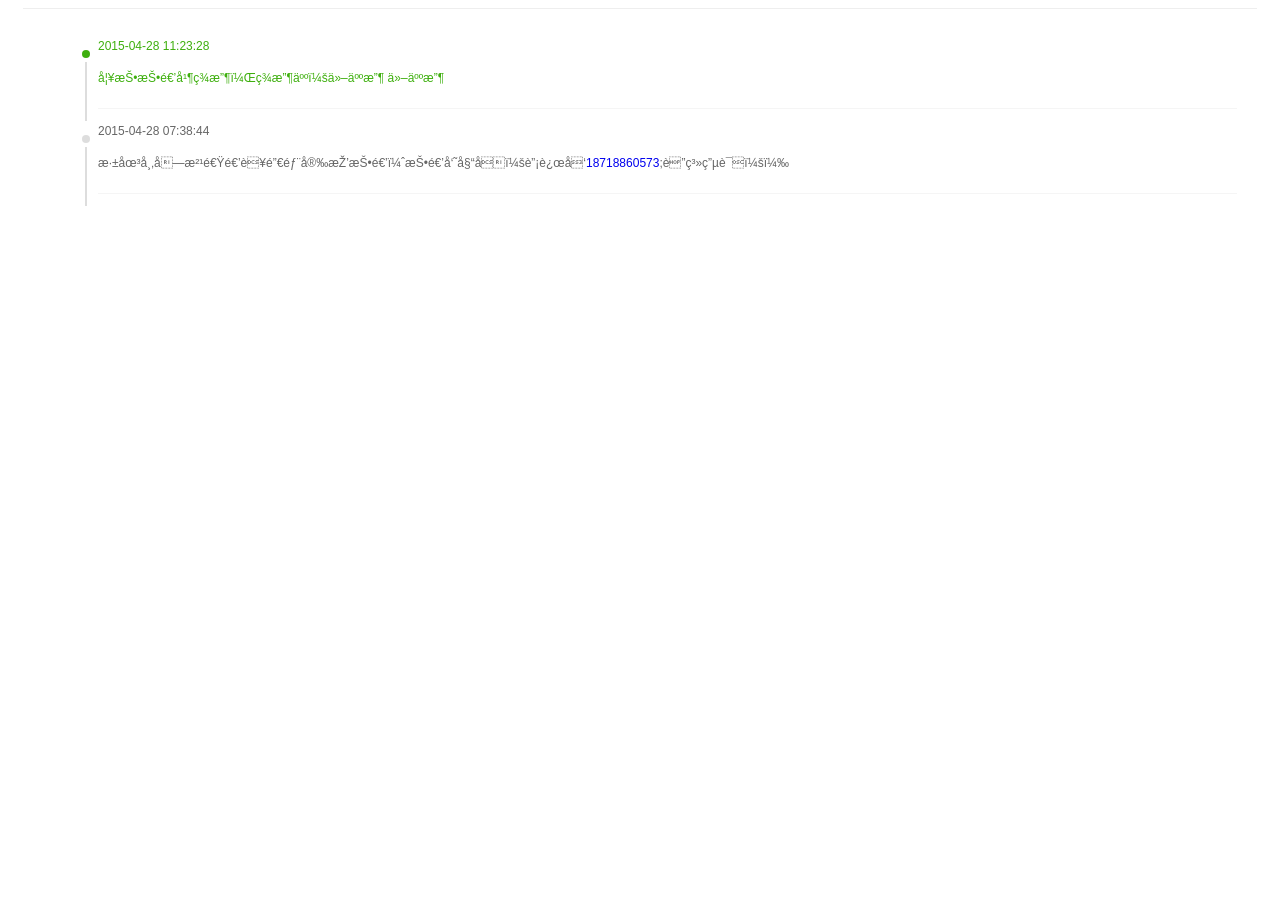
<file: odootask/templates/track.html>
<!DOCTYPE html>
<html>
<head>
    <meta name="viewport" content="width=device-width,user-scalable=no"/>
    <title></title>
    <style>
        #ordertrack td {
            vertical-align: top;
        }
 
        table {
            empty-cells: show;
        }
 
        #odlist, #orderstate, #process, #ordertrack, #orderinfo {
            color: #333;
        }
 
 
        body {
            color: #666;
            font: 12px/150% Arial,Verdana,"宋体";
        }
 
        #mohe-kuaidi_new .mh-icon-new {
            background-position: 0 -58px;
            height: 18px;
            left: -20px;
            margin-left: -41px;
            margin-top: -9px;
            position: absolute;
            top: 1.5em;
            width: 41px;
        }
 
        #mohe-kuaidi_new .mh-icon {
            background: url("http://p9.qhimg.com/d/inn/f2e20611/kuaidi_new.png") no-repeat scroll 0 0 rgba(0, 0, 0, 0);
        }
 
        h1, h2, h3, h4, h5, h6, input, textarea, select, cite, em, i, b, strong, th {
            font-size: 100%;
            font-style: normal;
        }
 
        #mohe-kuaidi_new .mh-list-wrap .mh-list li.first {
            color: #3eaf0e;
        }
 
        #mohe-kuaidi_new .mh-list-wrap .mh-list li {
            color: #666;
        }
 
        p, form, ol, ul, li, h3, menu {
            list-style: outside none none;
        }
 
        .result .res-list, .result-d .res-d-list {
            font-size: 13px;
            line-height: 20px;
        }
 
 
        body, th, td {
            font-family: arial;
            color: #333;
        }
    </style>
    <style class="firebugResetStyles" type="text/css" charset="utf-8">
        /* See license.txt for terms of usage */
        /** reset styling **/
        .firebugResetStyles {
            z-index: 2147483646 !important;
            top: 0 !important;
            left: 0 !important;
            display: block !important;
            border: 0 none !important;
            margin: 0 !important;
            padding: 0 !important;
            outline: 0 !important;
            min-width: 0 !important;
            max-width: none !important;
            min-height: 0 !important;
            max-height: none !important;
            position: fixed !important;
            transform: rotate(0deg) !important;
            transform-origin: 50% 50% !important;
            border-radius: 0 !important;
            box-shadow: none !important;
            background: transparent none !important;
            pointer-events: none !important;
            white-space: normal !important;
        }
 
        style.firebugResetStyles {
            display: none !important;
        }
 
        .firebugBlockBackgroundColor {
            background-color: transparent !important;
        }
 
        .firebugResetStyles:before, .firebugResetStyles:after {
            content: "" !important;
        }
        /**actual styling to be modified by firebug theme**/
        .firebugCanvas {
            display: none !important;
        }
 
        /* * * * * * * * * * * * * * * * * * * * * * * * * * * * * * * * * * * * * * * * * * * * * * * * */
        .firebugLayoutBox {
            width: auto !important;
            position: static !important;
        }
 
        .firebugLayoutBoxOffset {
            opacity: 0.8 !important;
            position: fixed !important;
        }
 
        .firebugLayoutLine {
            opacity: 0.4 !important;
            background-color: #000000 !important;
        }
 
        .firebugLayoutLineLeft, .firebugLayoutLineRight {
            width: 1px !important;
            height: 100% !important;
        }
 
        .firebugLayoutLineTop, .firebugLayoutLineBottom {
            width: 100% !important;
            height: 1px !important;
        }
 
        .firebugLayoutLineTop {
            margin-top: -1px !important;
            border-top: 1px solid #999999 !important;
        }
 
        .firebugLayoutLineRight {
            border-right: 1px solid #999999 !important;
        }
 
        .firebugLayoutLineBottom {
            border-bottom: 1px solid #999999 !important;
        }
 
        .firebugLayoutLineLeft {
            margin-left: -1px !important;
            border-left: 1px solid #999999 !important;
        }
 
        /* * * * * * * * * * * * * * * * * * * * * * * * * * * * * * * * * * * * * * * * * * * * * * * * */
        .firebugLayoutBoxParent {
            border-top: 0 none !important;
            border-right: 1px dashed #E00 !important;
            border-bottom: 1px dashed #E00 !important;
            border-left: 0 none !important;
            position: fixed !important;
            width: auto !important;
        }
 
        .firebugRuler {
            position: absolute !important;
        }
 
        .firebugRulerH {
            top: -15px !important;
            left: 0 !important;
            width: 100% !important;
            height: 14px !important;
            background: url("data:image/png,%89PNG%0D%0A%1A%0A%00%00%00%0DIHDR%00%00%13%88%00%00%00%0E%08%02%00%00%00L%25a%0A%00%00%00%04gAMA%00%00%D6%D8%D4OX2%00%00%00%19tEXtSoftware%00Adobe%20ImageReadyq%C9e%3C%00%00%04%F8IDATx%DA%EC%DD%D1n%E2%3A%00E%D1%80%F8%FF%EF%E2%AF2%95%D0D4%0E%C1%14%B0%8Fa-%E9%3E%CC%9C%87n%B9%81%A6W0%1C%A6i%9A%E7y%0As8%1CT%A9R%A5J%95*U%AAT%A9R%A5J%95*U%AAT%A9R%A5J%95*U%AAT%A9R%A5J%95*U%AAT%A9R%A5J%95*U%AAT%A9R%A5J%95*U%AAT%A9R%A5J%95*U%AATE9%FE%FCw%3E%9F%AF%2B%2F%BA%97%FDT%1D~K(%5C%9D%D5%EA%1B%5C%86%B5%A9%BDU%B5y%80%ED%AB*%03%FAV9%AB%E1%CEj%E7%82%EF%FB%18%BC%AEJ8%AB%FA'%D2%BEU9%D7U%ECc0%E1%A2r%5DynwVi%CFW%7F%BB%17%7Dy%EACU%CD%0E%F0%FA%3BX%FEbV%FEM%9B%2B%AD%BE%AA%E5%95v%AB%AA%E3E5%DCu%15rV9%07%B5%7F%B5w%FCm%BA%BE%AA%FBY%3D%14%F0%EE%C7%60%0EU%AAT%A9R%A5J%95*U%AAT%A9R%A5J%95*U%AAT%A9R%A5J%95*U%AAT%A9R%A5J%95*U%AAT%A9R%A5JU%88%D3%F5%1F%AE%DF%3B%1B%F2%3E%DAUCNa%F92%D02%AC%7Dm%F9%3A%D4%F2%8B6%AE*%BF%5C%C2Ym~9g5%D0Y%95%17%7C%C8c%B0%7C%18%26%9CU%CD%13i%F7%AA%90%B3Z%7D%95%B4%C7%60%E6E%B5%BC%05%B4%FBY%95U%9E%DB%FD%1C%FC%E0%9F%83%7F%BE%17%7DkjMU%E3%03%AC%7CWj%DF%83%9An%BCG%AE%F1%95%96yQ%0Dq%5Dy%00%3Et%B5'%FC6%5DS%95pV%95%01%81%FF'%07%00%00%00%00%00%00%00%00%00%F8x%C7%F0%BE%9COp%5D%C9%7C%AD%E7%E6%EBV%FB%1E%E0(%07%E5%AC%C6%3A%ABi%9C%8F%C6%0E9%AB%C0'%D2%8E%9F%F99%D0E%B5%99%14%F5%0D%CD%7F%24%C6%DEH%B8%E9rV%DFs%DB%D0%F7%00k%FE%1D%84%84%83J%B8%E3%BA%FB%EF%20%84%1C%D7%AD%B0%8E%D7U%C8Y%05%1E%D4t%EF%AD%95Q%BF8w%BF%E9%0A%BF%EB%03%00%00%00%00%00%00%00%00%00%B8vJ%8E%BB%F5%B1u%8Cx%80%E1o%5E%CA9%AB%CB%CB%8E%03%DF%1D%B7T%25%9C%D5(%EFJM8%AB%CC'%D2%B2*%A4s%E7c6%FB%3E%FA%A2%1E%80~%0E%3E%DA%10x%5D%95Uig%15u%15%ED%7C%14%B6%87%A1%3B%FCo8%A8%D8o%D3%ADO%01%EDx%83%1A~%1B%9FpP%A3%DC%C6'%9C%95gK%00%00%00%00%00%00%00%00%00%20%D9%C9%11%D0%C0%40%AF%3F%EE%EE%92%94%D6%16X%B5%BCMH%15%2F%BF%D4%A7%C87%F1%8E%F2%81%AE%AAvzr%DA2%ABV%17%7C%E63%83%E7I%DC%C6%0Bs%1B%EF6%1E%00%00%00%00%00%00%00%00%00%80cr%9CW%FF%7F%C6%01%0E%F1%CE%A5%84%B3%CA%BC%E0%CB%AA%84%CE%F9%BF)%EC%13%08WU%AE%AB%B1%AE%2BO%EC%8E%CBYe%FE%8CN%ABr%5Dy%60~%CFA%0D%F4%AE%D4%BE%C75%CA%EDVB%EA(%B7%F1%09g%E5%D9%12%00%00%00%00%00%00%00%00%00H%F6%EB%13S%E7y%5E%5E%FB%98%F0%22%D1%B2'%A7%F0%92%B1%BC%24z3%AC%7Dm%60%D5%92%B4%7CEUO%5E%F0%AA*%3BU%B9%AE%3E%A0j%94%07%A0%C7%A0%AB%FD%B5%3F%A0%F7%03T%3Dy%D7%F7%D6%D4%C0%AAU%D2%E6%DFt%3F%A8%CC%AA%F2%86%B9%D7%F5%1F%18%E6%01%F8%CC%D5%9E%F0%F3z%88%AA%90%EF%20%00%00%00%00%00%00%00%00%00%C0%A6%D3%EA%CFi%AFb%2C%7BB%0A%2B%C3%1A%D7%06V%D5%07%A8r%5D%3D%D9%A6%CAu%F5%25%CF%A2%99%97zNX%60%95%AB%5DUZ%D5%FBR%03%AB%1C%D4k%9F%3F%BB%5C%FF%81a%AE%AB'%7F%F3%EA%FE%F3z%94%AA%D8%DF%5B%01%00%00%00%00%00%00%00%00%00%8E%FB%F3%F2%B1%1B%8DWU%AAT%A9R%A5J%95*U%AAT%A9R%A5J%95*U%AAT%A9R%A5J%95*U%AAT%A9R%A5J%95*U%AAT%A9R%A5J%95*U%AAT%A9R%A5J%95*U%AAT%A9R%A5J%95*UiU%C7%BBe%E7%F3%B9%CB%AAJ%95*U%AAT%A9R%A5J%95*U%AAT%A9R%A5J%95*U%AAT%A9R%A5J%95*U%AAT%A9R%A5J%95*U%AAT%A9R%A5J%95*U%AAT%A9R%A5J%95*U%AAT%A9R%A5*%AAj%FD%C6%D4%5Eo%90%B5Z%ADV%AB%D5j%B5Z%ADV%AB%D5j%B5Z%ADV%AB%D5j%B5Z%ADV%AB%D5j%B5Z%ADV%AB%D5j%B5Z%ADV%AB%D5j%B5Z%ADV%AB%D5j%B5%86%AF%1B%9F%98%DA%EBm%BBV%AB%D5j%B5Z%ADV%AB%D5j%B5Z%ADV%AB%D5j%B5Z%ADV%AB%D5j%B5Z%ADV%AB%D5j%B5Z%ADV%AB%D5j%B5Z%ADV%AB%D5j%B5Z%AD%D6%E4%F58%01%00%00%00%00%00%00%00%00%00%00%00%00%00%40%85%7F%02%0C%008%C2%D0H%16j%8FX%00%00%00%00IEND%AEB%60%82") repeat-x !important;
            border-top: 1px solid #BBBBBB !important;
            border-right: 1px dashed #BBBBBB !important;
            border-bottom: 1px solid #000000 !important;
        }
 
        .firebugRulerV {
            top: 0 !important;
            left: -15px !important;
            width: 14px !important;
            height: 100% !important;
            background: url("data:image/png,%89PNG%0D%0A%1A%0A%00%00%00%0DIHDR%00%00%00%0E%00%00%13%88%08%02%00%00%00%0E%F5%CB%10%00%00%00%04gAMA%00%00%D6%D8%D4OX2%00%00%00%19tEXtSoftware%00Adobe%20ImageReadyq%C9e%3C%00%00%06~IDATx%DA%EC%DD%D1v%A20%14%40Qt%F1%FF%FF%E4%97%D9%07%3BT%19%92%DC%40(%90%EEy%9A5%CB%B6%E8%F6%9Ac%A4%CC0%84%FF%DC%9E%CF%E7%E3%F1%88%DE4%F8%5D%C7%9F%2F%BA%DD%5E%7FI%7D%F18%DDn%BA%C5%FB%DF%97%BFk%F2%10%FF%FD%B4%F2M%A7%FB%FD%FD%B3%22%07p%8F%3F%AE%E3%F4S%8A%8F%40%EEq%9D%BE8D%F0%0EY%A1Uq%B7%EA%1F%81%88V%E8X%3F%B4%CEy%B7h%D1%A2E%EBohU%FC%D9%AF2fO%8BBeD%BE%F7X%0C%97%A4%D6b7%2Ck%A5%12%E3%9B%60v%B7r%C7%1AI%8C%BD%2B%23r%00c0%B2v%9B%AD%CA%26%0C%1Ek%05A%FD%93%D0%2B%A1u%8B%16-%95q%5Ce%DCSO%8E%E4M%23%8B%F7%C2%FE%40%BB%BD%8C%FC%8A%B5V%EBu%40%F9%3B%A72%FA%AE%8C%D4%01%CC%B5%DA%13%9CB%AB%E2I%18%24%B0n%A9%0CZ*Ce%9C%A22%8E%D8NJ%1E%EB%FF%8F%AE%CAP%19*%C3%BAEKe%AC%D1%AAX%8C*%DEH%8F%C5W%A1e%AD%D4%B7%5C%5B%19%C5%DB%0D%EF%9F%19%1D%7B%5E%86%BD%0C%95%A12%AC%5B*%83%96%CAP%19%F62T%86%CAP%19*%83%96%CA%B8Xe%BC%FE)T%19%A1%17xg%7F%DA%CBP%19*%C3%BA%A52T%86%CAP%19%F62T%86%CA%B0n%A9%0CZ%1DV%C6%3D%F3%FCH%DE%B4%B8~%7F%5CZc%F1%D6%1F%AF%84%F9%0F6%E6%EBVt9%0E~%BEr%AF%23%B0%97%A12T%86%CAP%19%B4T%86%CA%B8Re%D8%CBP%19*%C3%BA%A52huX%19%AE%CA%E5%BC%0C%7B%19*CeX%B7h%A9%0C%95%E1%BC%0C%7B%19*CeX%B7T%06%AD%CB%5E%95%2B%BF.%8F%C5%97%D5%E4%7B%EE%82%D6%FB%CF-%9C%FD%B9%CF%3By%7B%19%F62T%86%CA%B0n%D1R%19*%A3%D3%CA%B0%97%A12T%86uKe%D0%EA%B02*%3F1%99%5DB%2B%A4%B5%F8%3A%7C%BA%2B%8Co%7D%5C%EDe%A8%0C%95a%DDR%19%B4T%C66%82fA%B2%ED%DA%9FC%FC%17GZ%06%C9%E1%B3%E5%2C%1A%9FoiB%EB%96%CA%A0%D5qe4%7B%7D%FD%85%F7%5B%ED_%E0s%07%F0k%951%ECr%0D%B5C%D7-g%D1%A8%0C%EB%96%CA%A0%A52T%C6)*%C3%5E%86%CAP%19%D6-%95A%EB*%95q%F8%BB%E3%F9%AB%F6%E21%ACZ%B7%22%B7%9B%3F%02%85%CB%A2%5B%B7%BA%5E%B7%9C%97%E1%BC%0C%EB%16-%95%A12z%AC%0C%BFc%A22T%86uKe%D0%EA%B02V%DD%AD%8A%2B%8CWhe%5E%AF%CF%F5%3B%26%CE%CBh%5C%19%CE%CB%B0%F3%A4%095%A1%CAP%19*Ce%A8%0C%3BO*Ce%A8%0C%95%A12%3A%AD%8C%0A%82%7B%F0v%1F%2FD%A9%5B%9F%EE%EA%26%AF%03%CA%DF9%7B%19*Ce%A8%0C%95%A12T%86%CA%B8Ze%D8%CBP%19*Ce%A8%0C%95%D1ae%EC%F7%89I%E1%B4%D7M%D7P%8BjU%5C%BB%3E%F2%20%D8%CBP%19*Ce%A8%0C%95%A12T%C6%D5*%C3%5E%86%CAP%19*Ce%B4O%07%7B%F0W%7Bw%1C%7C%1A%8C%B3%3B%D1%EE%AA%5C%D6-%EBV%83%80%5E%D0%CA%10%5CU%2BD%E07YU%86%CAP%19*%E3%9A%95%91%D9%A0%C8%AD%5B%EDv%9E%82%FFKOee%E4%8FUe%A8%0C%95%A12T%C6%1F%A9%8C%C8%3D%5B%A5%15%FD%14%22r%E7B%9F%17l%F8%BF%ED%EAf%2B%7F%CF%ECe%D8%CBP%19*Ce%A8%0C%95%E1%93~%7B%19%F62T%86%CAP%19*Ce%A8%0C%E7%13%DA%CBP%19*Ce%A8%0CZf%8B%16-Z%B4h%D1R%19f%8B%16-Z%B4h%D1R%19%B4%CC%16-Z%B4h%D1R%19%B4%CC%16-Z%B4h%D1%A2%A52%CC%16-Z%B4h%D1%A2%A52h%99-Z%B4h%D1%A2%A52h%99-Z%B4h%D1%A2EKe%98-Z%B4h%D1%A2EKe%D02%5B%B4h%D1%A2EKe%D02%5B%B4h%D1%A2E%8B%96%CA0%5B%B4h%D1%A2E%8B%96%CA%A0e%B6h%D1%A2E%8B%96%CA%A0e%B6h%D1%A2E%8B%16-%95a%B6h%D1%A2E%8B%16-%95A%CBl%D1%A2E%8B%16-%95A%CBl%D1%A2E%8B%16-Z*%C3l%D1%A2E%8B%16-Z*%83%96%D9%A2E%8B%16-Z*%83%96%D9%A2E%8B%16-Z%B4T%86%D9%A2E%8B%16-Z%B4T%06-%B3E%8B%16-Z%B4T%06-%B3E%8B%16-Z%B4h%A9%0C%B3E%8B%16-Z%B4h%A9%0CZf%8B%16-Z%B4h%A9%0CZf%8B%16-Z%B4h%D1R%19f%8B%16-Z%B4h%D1R%19%B4%CC%16-Z%B4h%D1R%19%B4%CC%16-Z%B4h%D1%A2%A52%CC%16-Z%B4h%D1%A2%A52h%99-Z%B4h%D1%A2%A52h%99-Z%B4h%D1%A2EKe%98-Z%B4h%D1%A2EKe%D02%5B%B4h%D1%A2EKe%D02%5B%B4h%D1%A2E%8B%96%CA0%5B%B4h%D1%A2E%8B%96%CA%A0e%B6h%D1%A2E%8B%96%CA%A0e%B6h%D1%A2E%8B%16-%95a%B6h%D1%A2E%8B%16-%95A%CBl%D1%A2E%8B%16-%95A%CBl%D1%A2E%8B%16-Z*%C3l%D1%A2E%8B%16-Z*%83%96%D9%A2E%8B%16-Z*%83%96%D9%A2E%8B%16-Z%B4T%86%D9%A2E%8B%16-Z%B4T%06-%B3E%8B%16-Z%B4T%06-%B3E%8B%16-Z%B4h%A9%0C%B3E%8B%16-Z%B4h%A9%0CZf%8B%16-Z%B4h%A9%0CZf%8B%16-Z%B4h%D1R%19f%8B%16-Z%B4h%D1R%19%B4%CC%16-Z%B4h%D1R%19%B4%CC%16-Z%B4h%D1%A2%A52%CC%16-Z%B4h%D1%A2%A52h%99-Z%B4h%D1%A2%A52h%99-Z%B4h%D1%A2EKe%98-Z%B4h%D1%A2EKe%D02%5B%B4h%D1%A2EKe%D02%5B%B4h%D1%A2E%8B%96%CA0%5B%B4h%D1%A2E%8B%96%CA%A0e%B6h%D1%A2E%8B%96%CA%A0e%B6h%D1%A2E%8B%16-%95a%B6h%D1%A2E%8B%16-%95A%CBl%D1%A2E%8B%16-%95A%CBl%D1%A2E%8B%16-Z*%C3l%D1%A2E%8B%16-Z*%83%96%D9%A2E%8B%16-Z*%83%96%D9%A2E%8B%16-Z%B4T%86%D9%A2E%8B%16-Z%B4T%06-%B3E%8B%16-Z%B4%AE%A4%F5%25%C0%00%DE%BF%5C'%0F%DA%B8q%00%00%00%00IEND%AEB%60%82") repeat-y !important;
            border-left: 1px solid #BBBBBB !important;
            border-right: 1px solid #000000 !important;
            border-bottom: 1px dashed #BBBBBB !important;
        }
 
        .overflowRulerX > .firebugRulerV {
            left: 0 !important;
        }
 
        .overflowRulerY > .firebugRulerH {
            top: 0 !important;
        }
 
        /* * * * * * * * * * * * * * * * * * * * * * * * * * * * * * * * * * * * * * * * * * * * * * * * */
        .fbProxyElement {
            position: fixed !important;
            pointer-events: auto !important;
        }
    </style>
</head>
<body>
    <style>
        /*#mohe-kuaidi_new ::-webkit-scrollbar {
            width: 10px;
        }
 
        #mohe-kuaidi_new ::-webkit-scrollbar-track-piece {
            background-color: #eee;
        }
 
        #mohe-kuaidi_new ::-webkit-scrollbar-thumb {
            background-color: #ccc;
            border: 1px solid #ccc;
        }*/
 
        #mohe-kuaidi_new .mh-wrap {
            margin: 6px 0;
        }
 
            #mohe-kuaidi_new .mh-wrap a {
                text-decoration: none;
            }
 
                #mohe-kuaidi_new .mh-wrap a:hover {
                    text-decoration: underline;
                }
 
        #mohe-kuaidi_new .mh-form-wrap {
            padding: 5px 15px;
        }
 
            #mohe-kuaidi_new .mh-form-wrap p {
                margin: 10px 0;
            }
 
                #mohe-kuaidi_new .mh-form-wrap p label {
                    margin-right: 10px;
                    vertical-align: middle;
                    padding: 6px 0;
                }
 
                #mohe-kuaidi_new .mh-form-wrap p input, #mohe-kuaidi_new .mh-form-wrap p select {
                    width: 186px;
                    line-height: normal;
                    border: 1px solid #ccc;
                    padding: 6px;
                    box-sizing: border-box;
                    margin: 0;
                }
 
                #mohe-kuaidi_new .mh-form-wrap p button {
                    width: 80px;
                    height: 28px;
                    border: 1px solid #ccc;
                    margin-left: 10px;
                    text-align: center;
                    color: #333;
                    font-family: "Microsoft Yahei";
                    font-size: 14px;
                    cursor: pointer;
                    background: #f7f7f7;
                    background: -moz-linear-gradient(top,#f7f7f7,#ececec);
                    background: -webkit-gradient(linear,left top,left bottom,color-stop(#f7f7f7),color-stop(#ececec));
                    background: -ms-linear-gradient(top,#f7f7f7,#ececec);
                    background: linear-gradient(to bottom,#f7f7f7,#ececec);
                    filter: progid:DXImageTransform.Microsoft.gradient(startColorstr='#f7f7f7',endColorstr='#ececec',GradientType=0);
                }
 
                    #mohe-kuaidi_new .mh-form-wrap p button:hover {
                        background: -moz-linear-gradient(top,#ececec,#f7f7f7);
                        background: -webkit-gradient(linear,left top,left bottom,color-stop(#ececec),color-stop(#f7f7f7));
                        background: -ms-linear-gradient(top,#ececec,#f7f7f7);
                        background: linear-gradient(to bottom,#ececec,#f7f7f7);
                        filter: progid:DXImageTransform.Microsoft.gradient(startColorstr='#ececec',endColorstr='#f7f7f7',GradientType=0);
                    }
 
                    #mohe-kuaidi_new .mh-form-wrap p button:active {
                        background: -moz-linear-gradient(top,#f3f3f3,#fff);
                        background: -webkit-gradient(linear,left top,left bottom,color-stop(#f3f3f3),color-stop(#fff));
                        background: -ms-linear-gradient(top,#f3f3f3,#fff);
                        background: linear-gradient(to bottom,#f3f3f3,#fff);
                        filter: progid:DXImageTransform.Microsoft.gradient(startColorstr='#f3f3f3',endColorstr='#ffffff',GradientType=0);
                    }
 
            #mohe-kuaidi_new .mh-form-wrap form.mh-loading p button {
                position: relative;
                color: transparent;
                pointer-events: none;
            }
 
                #mohe-kuaidi_new .mh-form-wrap form.mh-loading p button::after {
                    background: url(http://p1.qhimg.com/d/inn/1b1cc057/loading_s.gif) no-repeat center;
                    content: '';
                    display: inline-block;
                    width: 4em;
                    height: 20px;
                    position: absolute;
                    left: 50%;
                    top: 50%;
                    margin-left: -2em;
                    margin-top: -10px;
                }
 
            #mohe-kuaidi_new .mh-form-wrap .mh-error {
                display: none;
                color: #c00;
            }
 
                #mohe-kuaidi_new .mh-form-wrap .mh-error label {
                    visibility: hidden;
                }
 
        #mohe-kuaidi_new .mh-list-wrap {
            max-height: 0;
            _height: 0;
            --overflow: hidden;
        }
 
            #mohe-kuaidi_new .mh-list-wrap.mh-unfold {
                max-height: 281px;
                _height: 281px;
            }
 
            #mohe-kuaidi_new .mh-list-wrap .mh-list {
                border-top: 1px solid #eee;
                margin: 0 15px;
                padding: 15px 0;
            }
 
                #mohe-kuaidi_new .mh-list-wrap .mh-list ul {
                    max-height: 255px;
                    _height: 255px;
                    padding-left: 75px;
                    padding-right: 20px;
                    --overflow: auto;
                    height: 626px;
                }
 
                #mohe-kuaidi_new .mh-list-wrap .mh-list li {
                    position: relative;
                    border-bottom: 1px solid #f5f5f5;
                    margin-bottom: 8px;
                    padding-bottom: 8px;
                    color: #666;
                }
 
                    #mohe-kuaidi_new .mh-list-wrap .mh-list li.first {
                        color: #3eaf0e;
                    }
 
                    #mohe-kuaidi_new .mh-list-wrap .mh-list li p {
                        line-height: 20px;
                    }
 
                    #mohe-kuaidi_new .mh-list-wrap .mh-list li .before {
                        position: absolute;
                        left: -13px;
                        top: 2.2em;
                        height: 82%;
                        width: 0;
                        border-left: 2px solid #ddd;
                    }
 
                    #mohe-kuaidi_new .mh-list-wrap .mh-list li .after {
                        position: absolute;
                        left: -16px;
                        top: 1.2em;
                        width: 8px;
                        height: 8px;
                        background: #ddd;
                        border-radius: 6px;
                    }
 
                    #mohe-kuaidi_new .mh-list-wrap .mh-list li.first .after {
                        background: #3eaf0e;
                    }
 
        #mohe-kuaidi_new .mh-kd-wrap {
            position: relative;
            border-top: 1px solid #eee;
            padding: 15px;
            padding-bottom: 25px;
            background: #fafafa;
        }
 
            #mohe-kuaidi_new .mh-kd-wrap li {
                display: none;
            }
 
                #mohe-kuaidi_new .mh-kd-wrap li.mh-selected {
                    display: block;
                }
 
            #mohe-kuaidi_new .mh-kd-wrap .mh-img-wrap {
                float: left;
                width: 50px;
                height: 50px;
                margin-right: 10px;
                overflow: hidden;
            }
 
                #mohe-kuaidi_new .mh-kd-wrap .mh-img-wrap img {
                    width: 50px;
                }
 
            #mohe-kuaidi_new .mh-kd-wrap .mh-info-wrap {
                font-size: 13px;
                margin-left: 60px;
            }
 
                #mohe-kuaidi_new .mh-kd-wrap .mh-info-wrap p {
                    margin-bottom: 8px;
                }
 
                #mohe-kuaidi_new .mh-kd-wrap .mh-info-wrap .mh-info-name {
                    font-family: "Microsoft Yahei";
                    font-size: 14px;
                }
 
                #mohe-kuaidi_new .mh-kd-wrap .mh-info-wrap .mh-info-link a {
                    text-decoration: none;
                    margin-right: 10px;
                    padding: 2px 10px;
                    border: 1px solid #ccc;
                    color: #333;
                }
 
                    #mohe-kuaidi_new .mh-kd-wrap .mh-info-wrap .mh-info-link a:hover {
                        background: white;
                    }
 
                    #mohe-kuaidi_new .mh-kd-wrap .mh-info-wrap .mh-info-link a:active {
                        background: -moz-linear-gradient(top,#f3f3f3,#fff);
                        background: -webkit-gradient(linear,left top,left bottom,color-stop(#f3f3f3),color-stop(#fff));
                        background: -ms-linear-gradient(top,#f3f3f3,#fff);
                        background: linear-gradient(to bottom,#f3f3f3,#fff);
                        filter: progid:DXImageTransform.Microsoft.gradient(startColorstr='#f3f3f3',endColorstr='#ffffff',GradientType=0);
                    }
 
        #mohe-kuaidi_new .mh-slogan {
            position: absolute;
            right: 20px;
            bottom: 0;
            cursor: pointer;
        }
 
        #mohe-kuaidi_new .mh-slogan-hover {
            color: #3eaf0e;
        }
 
        #mohe-kuaidi_new .mh-slogan span {
            vertical-align: middle;
        }
 
        #mohe-kuaidi_new .mh-qrcode-wrap {
            position: absolute;
            right: 0;
            bottom: -1px;
            width: 96px;
            margin-right: -110px;
            border: 1px solid #d6d6d6;
            color: #999;
            padding: 6px;
            box-shadow: 0 1px 1px #efefef;
        }
 
        #mohe-kuaidi_new .mh-icon {
            background: url(http://p9.qhimg.com/d/inn/f2e20611/kuaidi_new.png) no-repeat 0 0;
        }
 
        #mohe-kuaidi_new .mh-icon-qr {
            background-position: 0 -17px;
            display: inline-block;
            *zoom: 1;
            width: 13px;
            height: 13px;
            vertical-align: middle;
            margin-left: 10px;
        }
 
        #mohe-kuaidi_new .mh-slogan-hover .mh-icon-qr {
            background-position: 0 0;
        }
 
        #mohe-kuaidi_new .mh-icon-t {
            position: absolute;
            left: -9px;
            bottom: 14px;
            width: 10px;
            height: 16px;
            background-position: 0 -34px;
            background-color: white;
        }
 
        #mohe-kuaidi_new .mh-icon-new {
            position: absolute;
            left: -20px;
            top: 1.5em;
            width: 41px;
            height: 18px;
            margin-left: -41px;
            margin-top: -9px;
            background-position: 0 -58px;
        }
 
        #mohe-kuaidi_new .mh-wrap .mb-search {
            text-decoration: underline;
            margin-left: 20px;
        }
 
            #mohe-kuaidi_new .mh-wrap .mb-search .mh-new {
                display: inline-block;
                width: 21px;
                height: 9px;
                margin: -1px 0 0 3px;
                background: url(http://p0.qhimg.com/t01a3bd62f6db66463c.png) no-repeat;
            }
 
        #mohe-kuaidi_new .mh-identcode {
            border-top: 1px solid #f5f5f5;
            padding: 10px 15px;
            display: none;
        }
 
            #mohe-kuaidi_new .mh-identcode .mh-img-wrap {
                float: left;
                width: 54px;
                height: 54px;
                padding: 6px;
                border: 1px solid #ccc;
                overflow: hidden;
            }
 
                #mohe-kuaidi_new .mh-identcode .mh-img-wrap img {
                    width: 54px;
                }
 
            #mohe-kuaidi_new .mh-identcode .mh-img-tip {
                margin-left: 78px;
            }
 
            #mohe-kuaidi_new .mh-identcode .mh-tip-txt {
                font-size: 13px;
                line-height: 38px;
                color: #666;
            }
 
            #mohe-kuaidi_new .mh-identcode .mh-btn-install {
                text-decoration: none;
                margin-right: 10px;
                padding: 2px 10px;
                border: 1px solid #ccc;
                color: #333;
            }
 
                #mohe-kuaidi_new .mh-identcode .mh-btn-install:hover {
                    text-decoration: none;
                }
    </style>
    <div data-mohe-type="kuaidi_new" class="g-mohe " id="mohe-kuaidi_new">
        <div id="mohe-kuaidi_new_nucom">
            <div class="mohe-wrap mh-wrap">
                <div class="mh-cont mh-list-wrap mh-unfold">
                    <div class="mh-list">
                        <ul>
                            <li class="first">
                                <p>2015-04-28 11:23:28</p>
                                <p>妥投投递并签收，签收人：他人收 他人收</p>
                                <span class="before"></span><span class="after"></span>
                            </li>
                            <li>
                                <p>2015-04-28 07:38:44</p>
                                <p>深圳市南油速递营销部安排投递（投递员姓名：蔡远发<a href="tel:18718860573">18718860573</a>;联系电话：）</p>
                                <span class="before"></span><span class="after"></span>
                            </li>
                        </ul>
                    </div>
                </div>
            </div>
        </div>
    </div>
</body>
</html>
</file>
